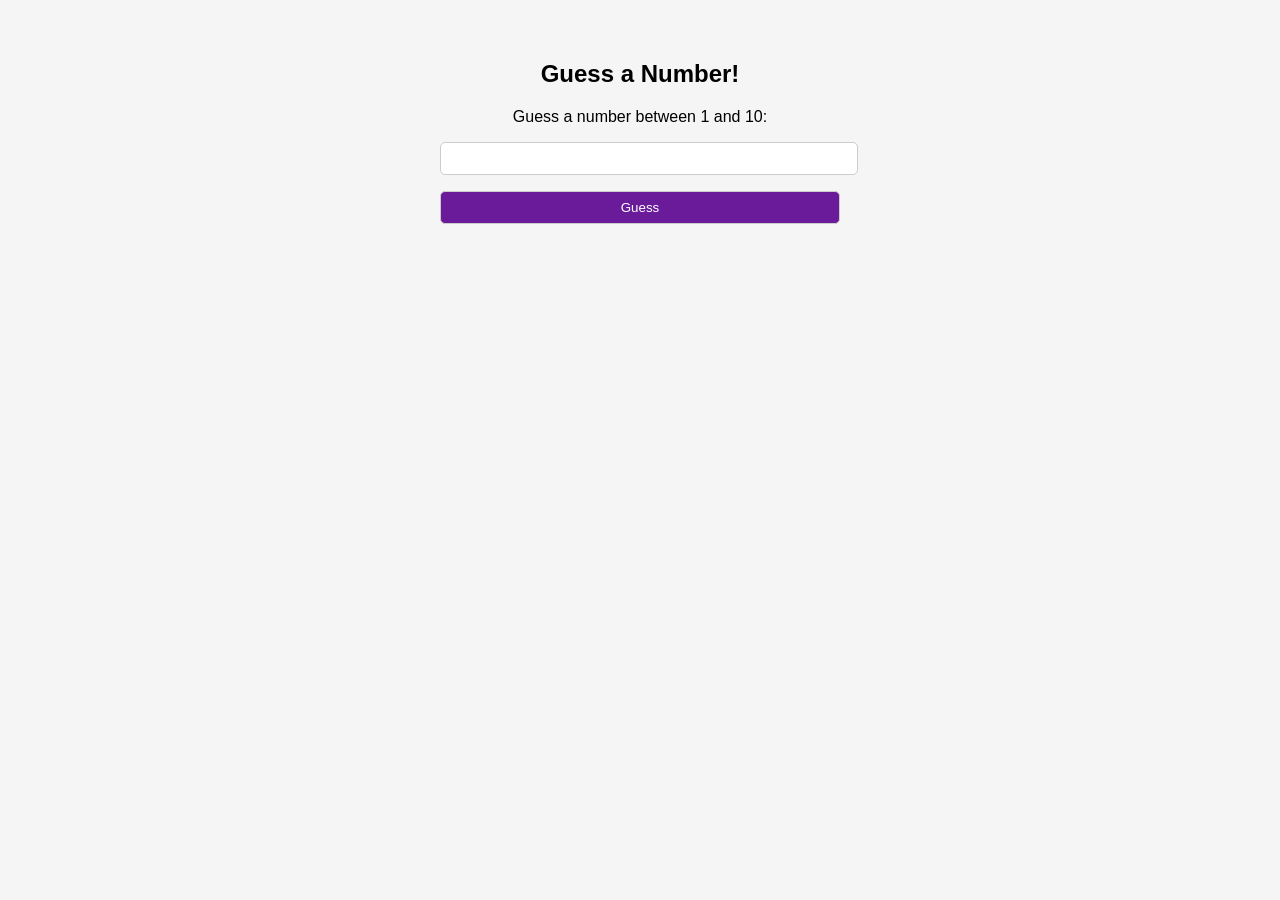
<file: index.html>
<!DOCTYPE html>
<html data-bs-theme="light" lang="en">

<head>
    <meta charset="utf-8">
    <meta name="viewport" content="width=device-width, initial-scale=1.0, shrink-to-fit=no">
    <title>Random Number Generator</title>
    <link rel="stylesheet" href="styles.css">
</head>

<body>
    <h2>Guess a Number!</h2>
    <form id="guessForm"><label for="numGuess">Guess a number between 1 and 10:</label><input type="number" id="numGuess" name="numGuess" required=""><input type="submit" value="Guess"></form>
    <p id="gameOutput"></p>
    <script src="script.js"></script>
</body>

</html>
</file>
<file: styles.css>
body {
    font-family: sans-serif;
    background-color: #f5f5f5;
    text-align: center;
    padding: 2rem;
}

form {
    margin: 1rem auto;
    max-width: 400px;
}

input[type="number"],
input[type="submit"] {
    width: 100%;
    padding: 0.5rem;
    margin-top: 1rem;
    border-radius: 5px;
    border: 1px solid #ccc;
}

input[type="submit"] {
    background-color: #6a1b9a;
    color: #fff;
    cursor: pointer;
}

#gameOutput {
    margin-top: 1rem;
    font-weight: bold;
}

.error {
    color: #f00;
}
</file>
